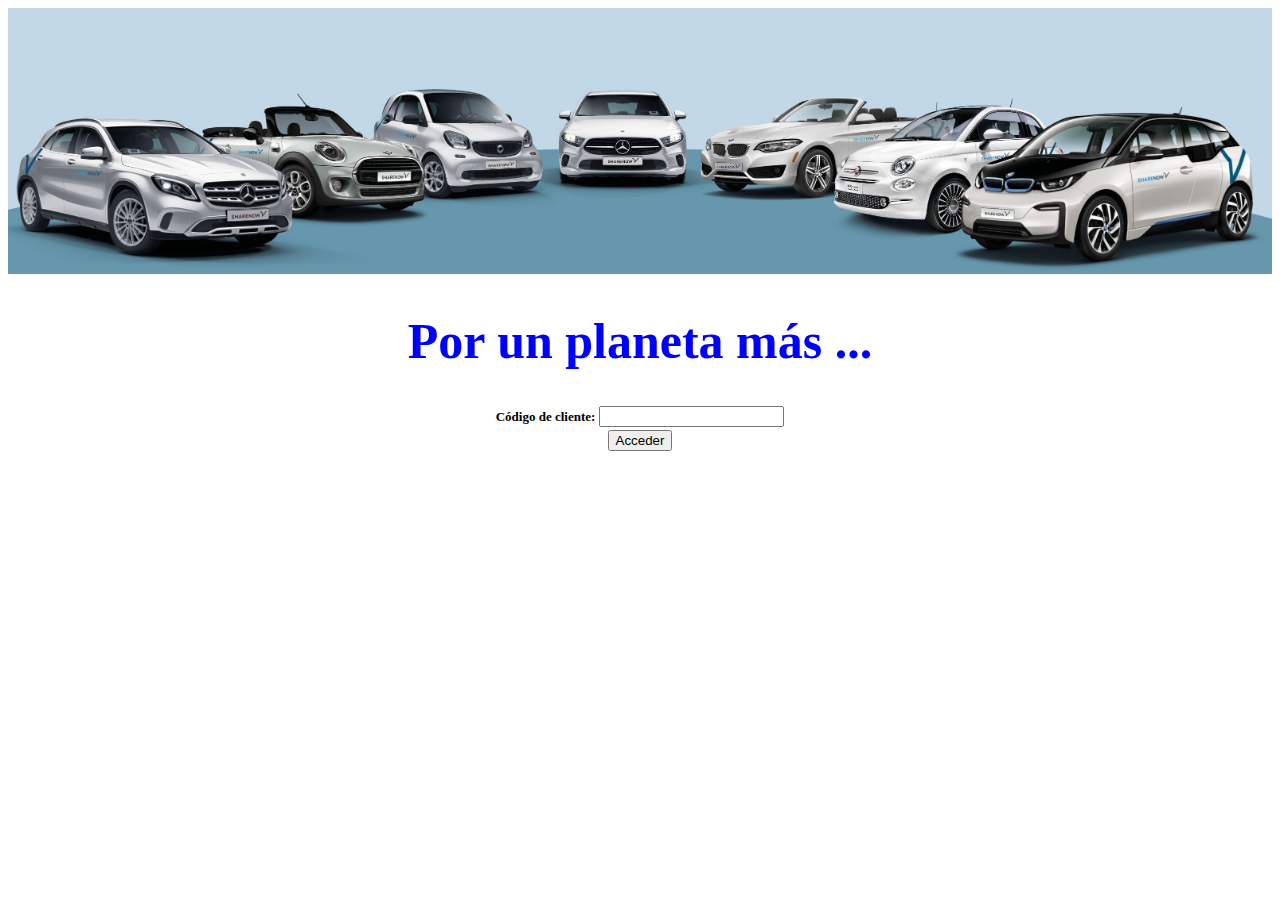
<file: Sistemas Distribuidos/ProyectoServlets/target/ProyectoServlets/index.html>
<!DOCTYPE html>
<html>
<head>
  <meta charset="UTF-8">
  <title>BlablaUji</title>
  <div id="div1">
    <img src="coches2.jpg" alt="coches" width="100%" >
  </div>
</head>
<link rel="stylesheet" href="estilo.css">
<body>
<h1 id="tituloIndice">Por un planeta más ...</h1>
<div id="divIndice">
  <form action = "ServletAccede" method="GET">
    <table>
      <tr>
        <td>
          <b>Código de cliente: </b>
        </td>
        <td>
          <label for="codCli"></label><input type="text" id="codCli" name="codCli" required><br>
        </td>
      </tr>
    </table>
    <input type="submit" value="Acceder">
  </form>
</div>
</body>
</html>
</file>
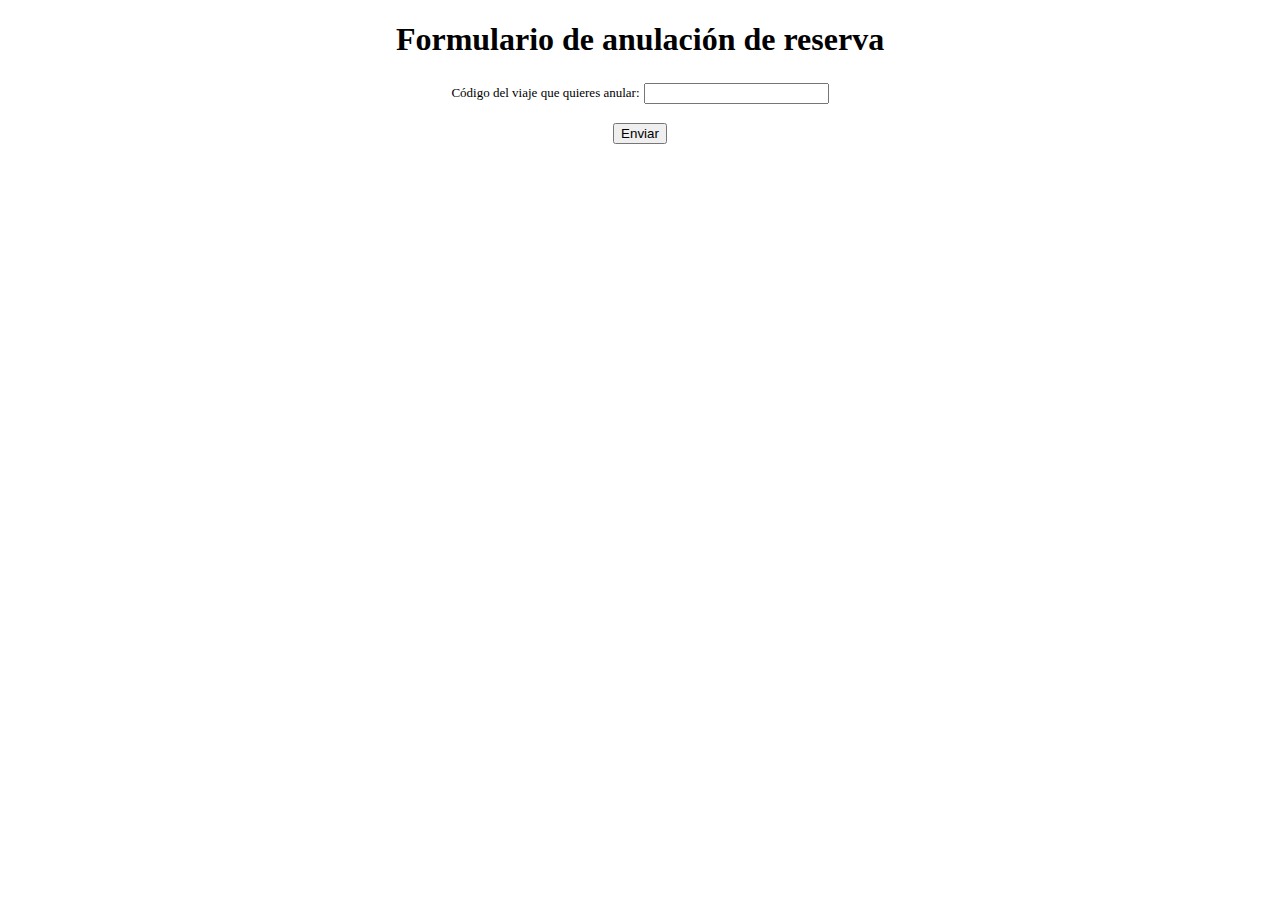
<file: Sistemas Distribuidos/ProyectoServlets/target/ProyectoServlets/anularReserva.html>
<!DOCTYPE html>
<html lang="es">
<head>
  <meta charset="UTF-8">
  <title>BlablaUji</title>
</head>
<link rel="stylesheet" href="estilo.css">
<body>
<h1> Formulario de anulación de reserva </h1>
<div id="divIndice">
  <form action = "ServletAnulaReserva" method="GET">
    <table>
      <tr>
        <td>
          <label for="codViaje" >Código del viaje que quieres anular:</label>
        </td>
        <td>
          <input type="text" id="codViaje" name="codViaje" required><br>
        </td>
      </tr>
    </table>
    <br>
    <input type = "submit" name = "submit" value = "Enviar"/>
  </form>
</div>
</body>
</html>
</file>
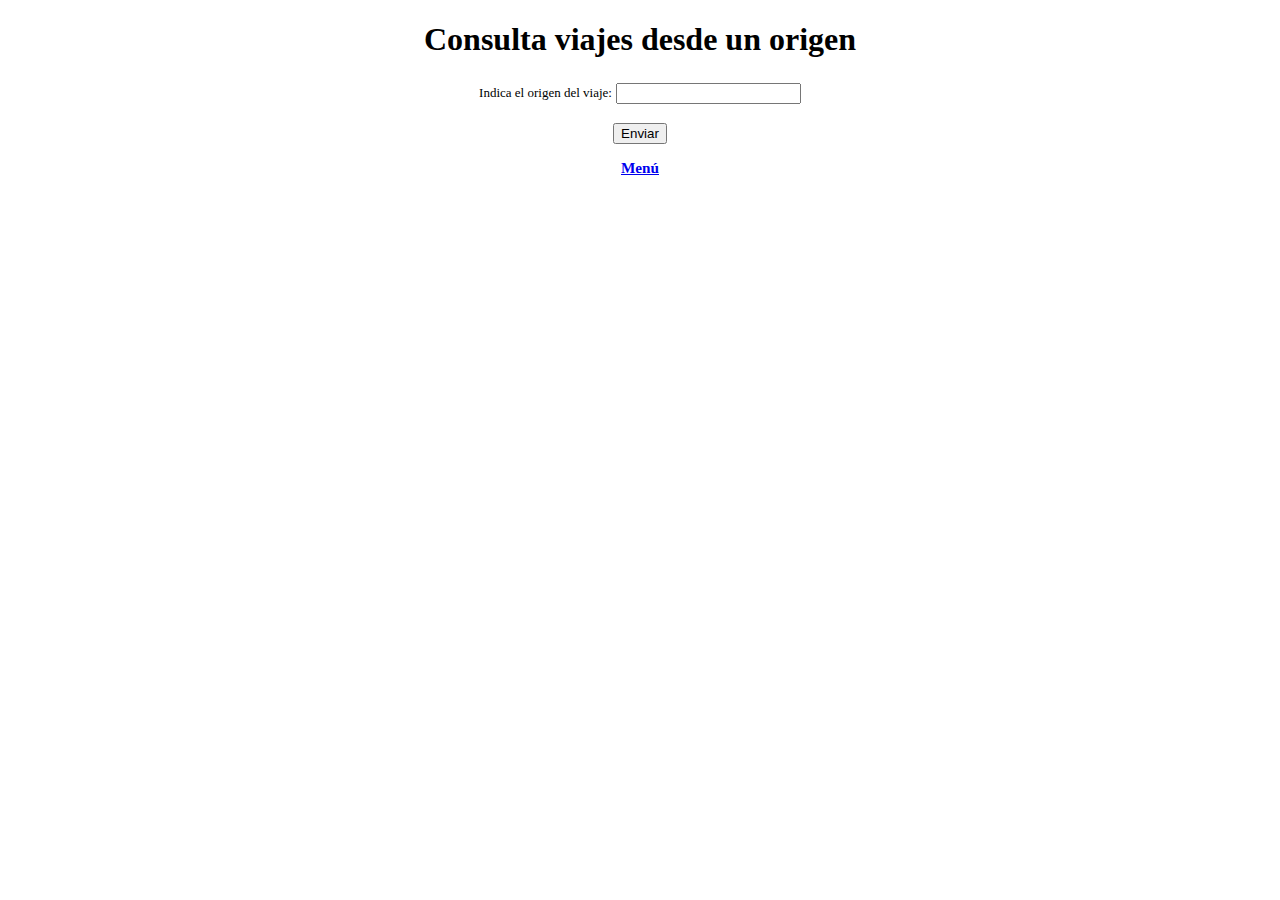
<file: Sistemas Distribuidos/ProyectoServlets/target/ProyectoServlets/consultaViajes.html>
<!DOCTYPE html>
<html lang="en">
<head>
    <meta http-equiv="Content-Type" content="text/html; charset=utf-8" />
    <meta charset="UTF-8">
    <title>BlablaUji</title>
</head>
<link rel="stylesheet" href="estilo.css">
<body>
<h1 >Consulta viajes desde un origen</h1>
<div id="divIndice">
    <form action = "ServletconsultaViajes" method="GET">
        <table>
            <tr>
                <td>
                    <label for="origen" >Indica el origen del viaje:</label>
                </td>
                <td>
                    <input type="text" id="origen" name="origen" required><br>
                </td>
            </tr>
        </table>
        <br>
        <input type="submit" value="Enviar">
    </form>
    <h3><a href="menu.jsp">Menú</a></h3>
</div>
</body>
</html>
</file>
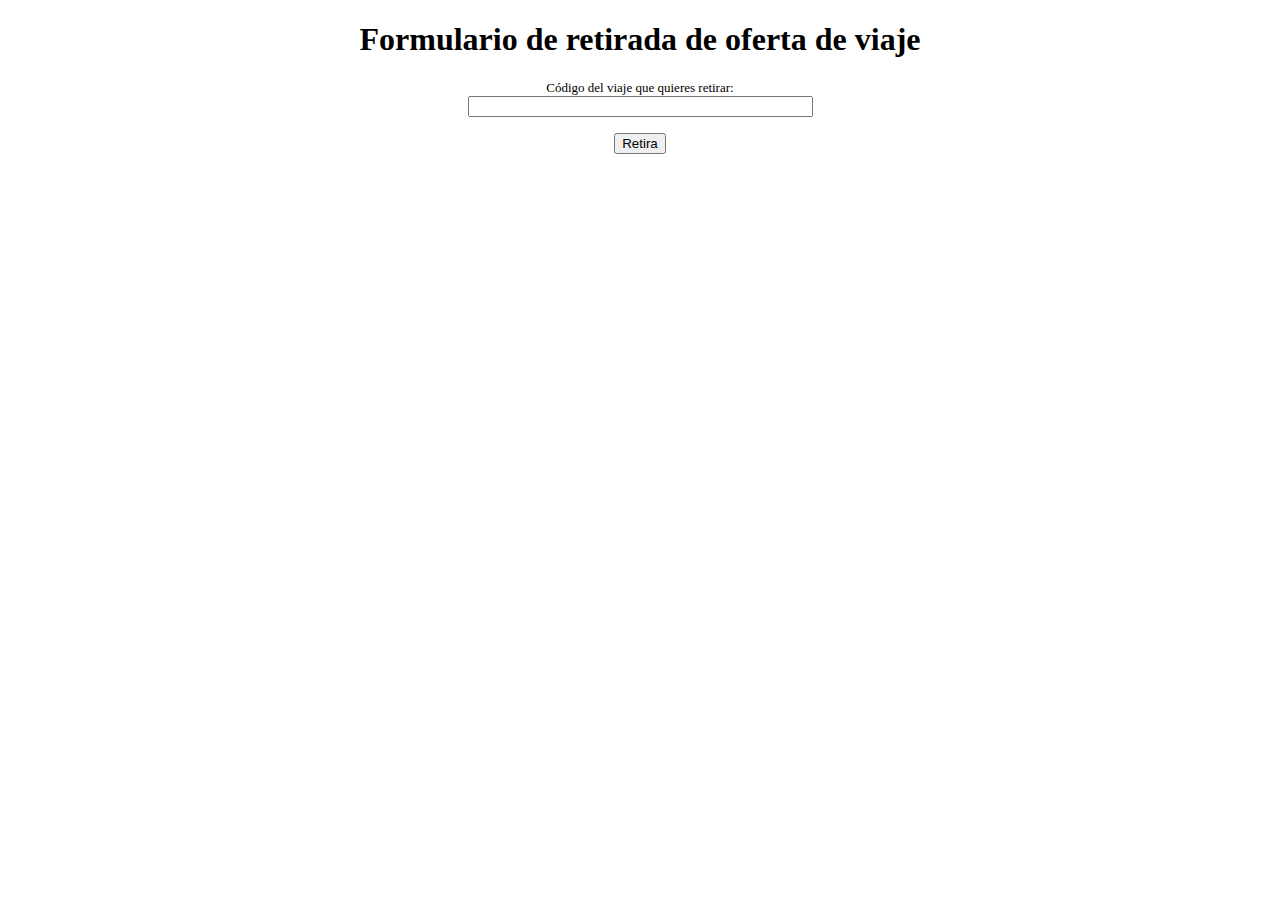
<file: Sistemas Distribuidos/ProyectoServlets/target/ProyectoServlets/eliminarViaje.html>
<!DOCTYPE html>
<html>
<head>
  <link rel="stylesheet" href="estilo.css">
  <meta charset="UTF-8">
  <title>BlaBlaUJI</title>
</head>
<body>
<h1> Formulario de retirada de oferta de viaje</h1>
<div id="divIndice">
  <form action="ServletBorrarViaje" method="GET">
    <label for="codViaje">Código del viaje que quieres retirar: </label>
    <input type="text" id="codViaje" name="codViaje" maxlength="40" size="40" required>
    <br><br>
    <input type = "submit" name = "submit" value = "Retira"/>
  </form>
</div>
</body>
</html>
</file>
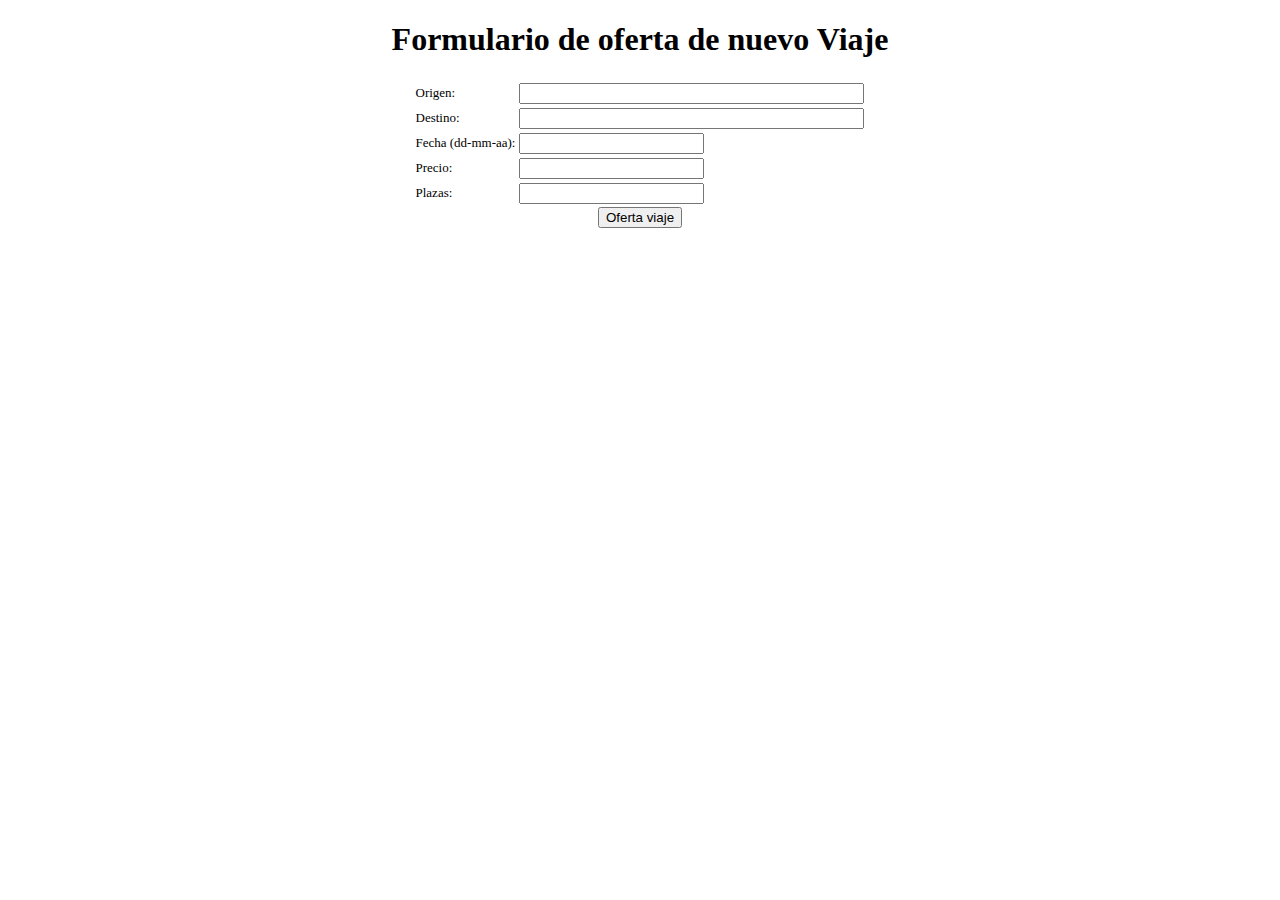
<file: Sistemas Distribuidos/ProyectoServlets/target/ProyectoServlets/ofertaViaje.html>
<!DOCTYPE html>
<html>
<head>
  <meta charset="UTF-8">
  <title>BlablaUji</title>
</head>
<link rel="stylesheet" href="estilo.css">
<body>
<h1>Formulario de oferta de nuevo Viaje</h1>
  <div id="divIndice">
    <form action="ServletOfertaViaje" method="POST">
      <table>
        <tr>
          <td>Origen:</td>
          <td>
            <label for="origen"></label>
            <input type="text" name="origen" id="origen" maxlength="40" size="40" required>
          </td>
        </tr>
        <tr>
          <td>Destino:</td>
          <td>
            <label for="destino"></label>
            <input type="text" name="destino" id="destino" maxlength="40" size="40" required>
          </td>
        </tr>
        <tr>
          <td>Fecha (dd-mm-aa): </td>
          <td>
            <label for="fecha"></label>
            <input type="text" id="fecha" name="fecha" datatype="dd-mm-yyyy" required>
          </td>
        </tr>
        <tr>
          <td>Precio:</td>
          <td>
            <label for="precio"></label>
            <input type="text" id="precio" name="precio" required>
          </td>
        </tr>
        <tr>
          <td>Plazas:</td>
          <td>
            <label for="numPlazas"> </label>
            <input type="text" id="numPlazas" name="numPlazas" required>
          </td>
        </tr>
      </table>
      <input type="submit" value="Oferta viaje">
    </form>
  </div>
</body>
</html>
</file>
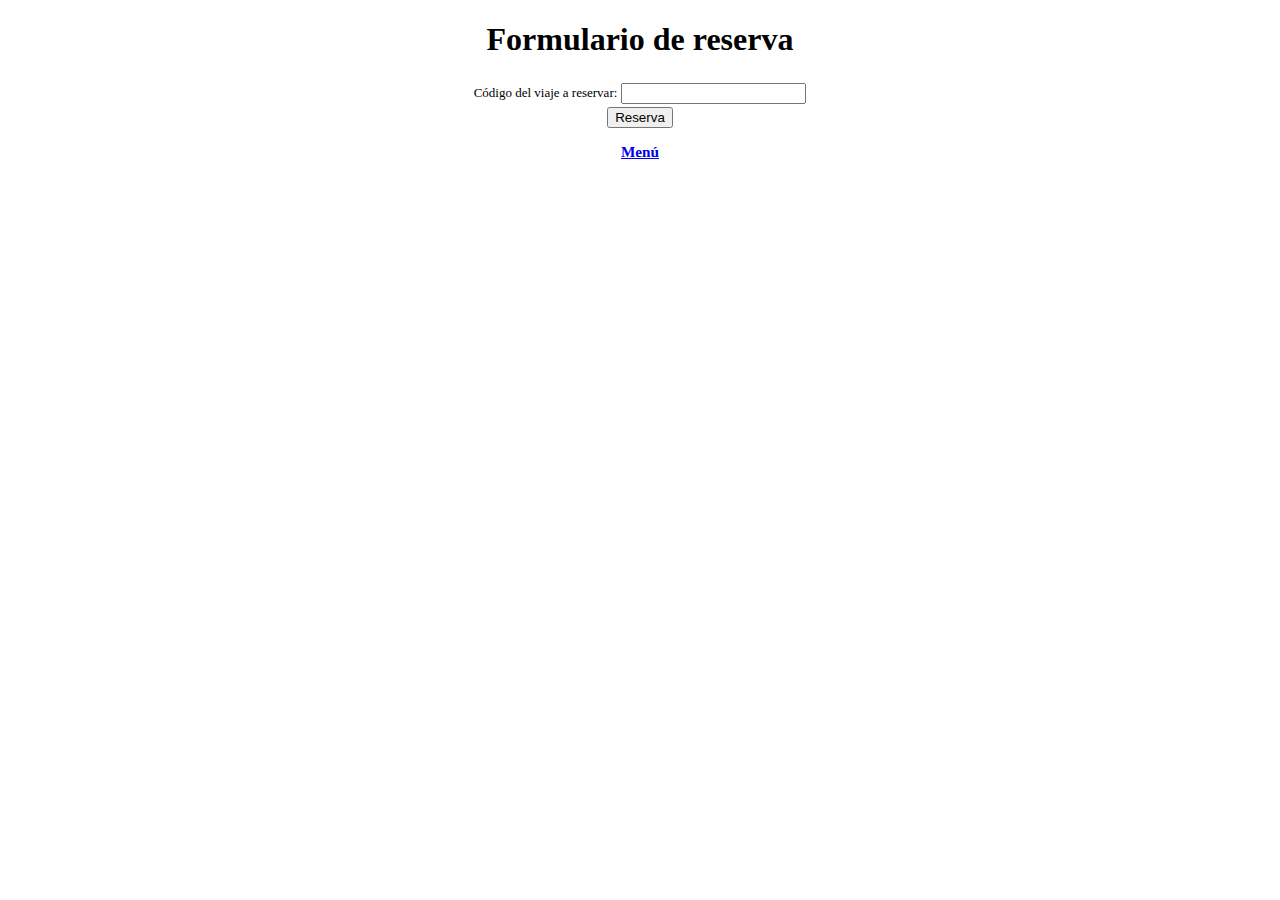
<file: Sistemas Distribuidos/ProyectoServlets/target/ProyectoServlets/reservaViaje.html>
<!DOCTYPE html>
<html lang="es">
<head>
  <meta charset="UTF-8">
  <title>BlablaUji</title>
</head>
<link rel="stylesheet" href="estilo.css">
<body>
<h1> Formulario de reserva </h1>
<div id="divIndice">
  <form action="ServletReservaViaje" method="POST">
    <table>
      <tr>
        <td>
          <label for="codViaje" >Código del viaje a reservar:</label>
        </td>
        <td>
          <input type="text" id="codViaje" name="codViaje" required><br>
        </td>
      </tr>
    </table>
    <input type = "submit" name = "submit" value = "Reserva"/>
  </form>
  <h3><a href="menu.jsp">Menú</a></h3>
</div>
</body>
</html>
</file>
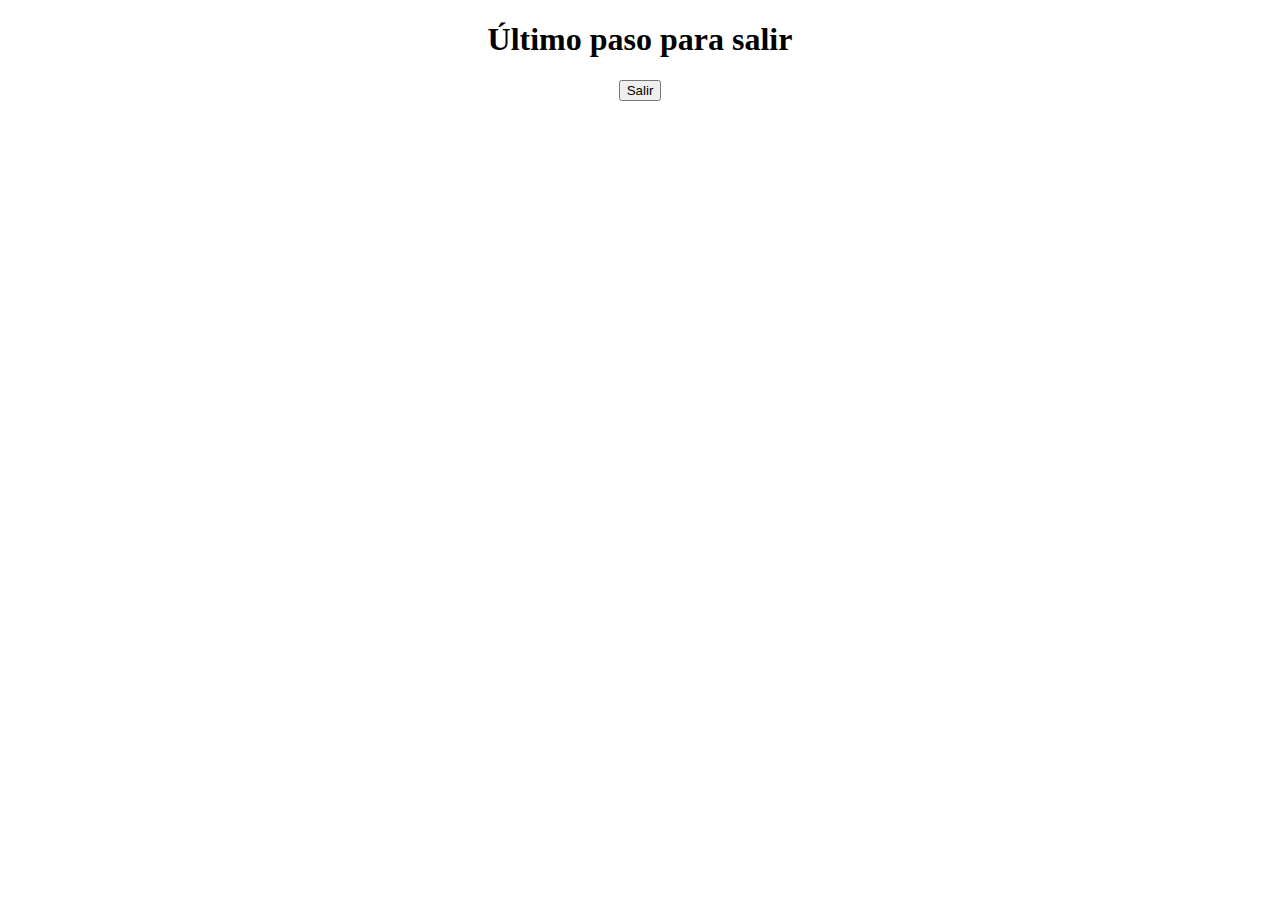
<file: Sistemas Distribuidos/ProyectoServlets/target/ProyectoServlets/salir.html>
<!DOCTYPE html>
<html lang="en">
<head>
  <meta charset="UTF-8">
  <title>BlablaUji</title>
</head>
<link rel="stylesheet" href="estilo.css">
<body>
<h1>Último paso para salir</h1>
<div id="divIndice">
  <form action = "ServletSalir" method="POST">
    <input type="submit" value="Salir">
  </form>
</div>
</body>
</html>
</file>
<file: Sistemas Distribuidos/ProyectoServlets/target/ProyectoServlets/estilo.css>
#tituloIndice{
    text-align: center;
    font-size: 50px;
    color: blue;
}
#subtituloIndice {
    text-align: center;
}

#divIndice {
    margin-left:30%;
    margin-right:30%;
    font-size: small;
    text-align: center;
    align-items: center;
    align: center;

}
table {
    text-align: left;
    margin: 0 auto;
    align: center;
}
h1{
    text-align: center;
}
h2{
    text-align: center;
}
ul{
    text-align: center;
}
</file>
